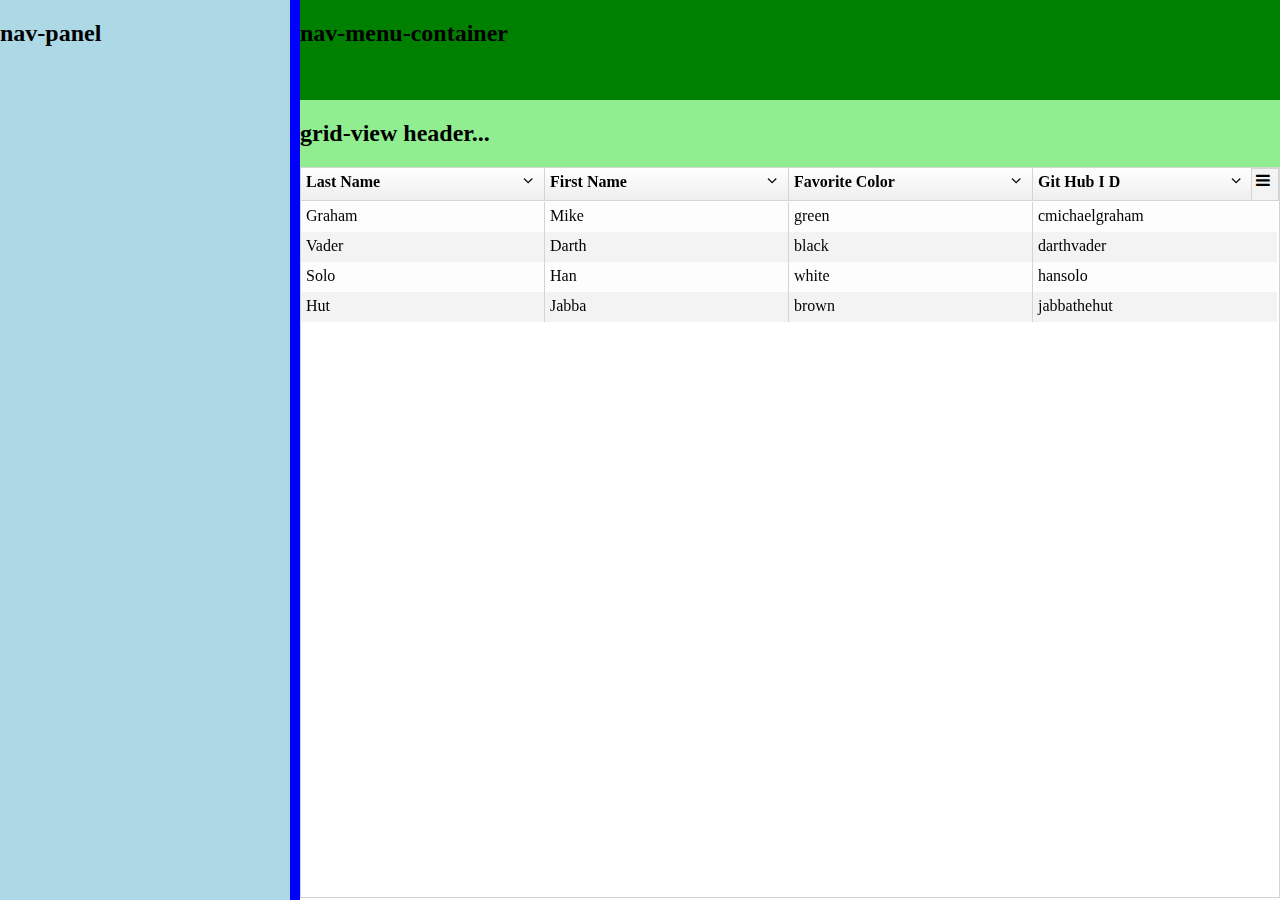
<file: ng-ui-grid-flexbox/index.html>
﻿<!DOCTYPE html>
<html ng-app="app">
<head>
    <title></title>
	<meta charset="utf-8" />
    
    <!-- angular ui grid styles -->
    <link href="bower_components/angular-ui-grid/ui-grid.min.css" rel="stylesheet" />

    <!-- app styles -->
    <link href="styles/app.css" rel="stylesheet" />

    <!-- angular js and angular ui grid scripts -->
    <script src="bower_components/angular/angular.min.js"></script>
    <script src="bower_components/angular-ui-grid/ui-grid.min.js"></script>

    <!-- app scripts -->
    <script src="content/app.module.js"></script>
    <script src="content/grid-viewmodel.js"></script>
</head>
<body>
    <div id="include-content" ng-include="'content/app.html'"></div>
</body>
</html>
</file>
<file: ng-ui-grid-flexbox/styles/app.css>
﻿html, body {
    margin: 0;
    padding: 0;
    width: 100%;
    height: 100%;
}

body {
    display: flex;
    flex-direction: row;
}

#include-content {
    display: flex;
    flex-direction: row;
    flex: 1;
}

.include-template {
    display: flex;
    flex-direction: row;
    flex: 1;
}

#nav-panel-container {
    display: flex;
    flex-direction: row;
    width: 300px;
    min-width: 100px;
}

#nav-panel {
    flex: 1;
    background-color:lightblue;
}

#nav-panel-slider {
    width: 10px;
    background-color:blue;
}

#body-container {
    display: flex;
    flex-direction: column;
    flex: 1;
    min-width: 100px;
}

#nav-menu-container {
    height: 100px;
    min-height: 50px;
    background-color: green;
}

#body-container-grid {
    display: flex;
    flex-direction: column;
    flex: 1;
    min-height: 100px;
}

#grid-view {
    display: flex;
    flex-direction: column;
    flex: 1;
}

#grid-view-header {
    background-color: lightgreen;
}

#grid-view-body {
    position: relative;
    flex: 1;
    background-color: white;
}

#grid-view-grid {
    position: absolute;
    top: 0;
    left: 0;
    right: 0px;
    bottom: 2px;
}
</file>
<file: ng-ui-grid-flexbox/bower_components/angular-ui-grid/ui-grid.min.css>
/*!
 * ui-grid - v3.0.7 - 2015-10-06
 * Copyright (c) 2015 ; License: MIT 
 */#ui-grid-twbs #ui-grid-twbs .form-horizontal .form-group:before,#ui-grid-twbs #ui-grid-twbs .form-horizontal .form-group:after,#ui-grid-twbs #ui-grid-twbs .btn-toolbar:before,#ui-grid-twbs #ui-grid-twbs .btn-toolbar:after,#ui-grid-twbs #ui-grid-twbs .btn-group-vertical>.btn-group:before,#ui-grid-twbs #ui-grid-twbs .btn-group-vertical>.btn-group:after{content:" ";display:table}#ui-grid-twbs #ui-grid-twbs .form-horizontal .form-group:after,#ui-grid-twbs #ui-grid-twbs .btn-toolbar:after,#ui-grid-twbs #ui-grid-twbs .btn-group-vertical>.btn-group:after{clear:both}.ui-grid{border:1px solid #d4d4d4;box-sizing:content-box;-webkit-border-radius:0;-moz-border-radius:0;border-radius:0;-webkit-transform:translateZ(0);-moz-transform:translateZ(0);-o-transform:translateZ(0);-ms-transform:translateZ(0);transform:translateZ(0)}.ui-grid-vertical-bar{position:absolute;right:0;width:0}.ui-grid-header-cell:not(:last-child) .ui-grid-vertical-bar,.ui-grid-cell:not(:last-child) .ui-grid-vertical-bar{width:1px}.ui-grid-scrollbar-placeholder{background-color:transparent}.ui-grid-header-cell:not(:last-child) .ui-grid-vertical-bar{background-color:#d4d4d4}.ui-grid-cell:not(:last-child) .ui-grid-vertical-bar{background-color:#d4d4d4}.ui-grid-header-cell:last-child .ui-grid-vertical-bar{right:-1px;width:1px;background-color:#d4d4d4}.ui-grid-clearfix:before,.ui-grid-clearfix:after{content:"";display:table}.ui-grid-clearfix:after{clear:both}.ui-grid-invisible{visibility:hidden}.ui-grid-contents-wrapper{position:relative;height:100%;width:100%}.ui-grid-sr-only{position:absolute;width:1px;height:1px;margin:-1px;padding:0;overflow:hidden;clip:rect(0, 0, 0, 0);border:0}.ui-grid-top-panel-background{background:#f3f3f3;background:-webkit-gradient(linear, left bottom, left top, color-stop(0, #eee), color-stop(1, #fff));background:-ms-linear-gradient(bottom, #eee, #fff);background:-moz-linear-gradient(center bottom, #eee 0, #fff 100%);background:-o-linear-gradient(#fff, #eee);filter:progid:DXImageTransform.Microsoft.gradient(startColorstr='#ffffff', endColorstr='#eeeeee', GradientType=0)}.ui-grid-header{border-bottom:1px solid #d4d4d4;box-sizing:border-box}.ui-grid-top-panel{position:relative;overflow:hidden;font-weight:bold;background:#f3f3f3;background:-webkit-gradient(linear, left bottom, left top, color-stop(0, #eee), color-stop(1, #fff));background:-ms-linear-gradient(bottom, #eee, #fff);background:-moz-linear-gradient(center bottom, #eee 0, #fff 100%);background:-o-linear-gradient(#fff, #eee);filter:progid:DXImageTransform.Microsoft.gradient(startColorstr='#ffffff', endColorstr='#eeeeee', GradientType=0);-webkit-border-top-right-radius:-1px;-webkit-border-bottom-right-radius:0;-webkit-border-bottom-left-radius:0;-webkit-border-top-left-radius:-1px;-moz-border-radius-topright:-1px;-moz-border-radius-bottomright:0;-moz-border-radius-bottomleft:0;-moz-border-radius-topleft:-1px;border-top-right-radius:-1px;border-bottom-right-radius:0;border-bottom-left-radius:0;border-top-left-radius:-1px;-moz-background-clip:padding-box;-webkit-background-clip:padding-box;background-clip:padding-box}.ui-grid-header-viewport{overflow:hidden}.ui-grid-header-canvas:before,.ui-grid-header-canvas:after{content:"";display:table;line-height:0}.ui-grid-header-canvas:after{clear:both}.ui-grid-header-cell-wrapper{position:relative;display:table;box-sizing:border-box;height:100%}.ui-grid-header-cell-row{display:table-row;position:relative}.ui-grid-header-cell{position:relative;box-sizing:border-box;background-color:inherit;border-right:1px solid;border-color:#d4d4d4;display:table-cell;-webkit-user-select:none;-moz-user-select:none;-ms-user-select:none;user-select:none;width:0}.ui-grid-header-cell:last-child{border-right:0}.ui-grid-header-cell .sortable{cursor:pointer}.ui-grid-header-cell .ui-grid-sort-priority-number{margin-left:-8px}.ui-grid-header .ui-grid-vertical-bar{top:0;bottom:0}.ui-grid-column-menu-button{position:absolute;right:1px;top:0}.ui-grid-column-menu-button .ui-grid-icon-angle-down{vertical-align:sub}.ui-grid-column-menu-button-last-col{margin-right:25px}.ui-grid-column-menu{position:absolute}.ui-grid-column-menu .ui-grid-menu .ui-grid-menu-mid.ng-hide-add,.ui-grid-column-menu .ui-grid-menu .ui-grid-menu-mid.ng-hide-remove{-webkit-transition:all .05s linear;-moz-transition:all .05s linear;-o-transition:all .05s linear;transition:all .05s linear;display:block !important}.ui-grid-column-menu .ui-grid-menu .ui-grid-menu-mid.ng-hide-add.ng-hide-add-active,.ui-grid-column-menu .ui-grid-menu .ui-grid-menu-mid.ng-hide-remove{-webkit-transform:translateY(-100%);-moz-transform:translateY(-100%);-o-transform:translateY(-100%);-ms-transform:translateY(-100%);transform:translateY(-100%)}.ui-grid-column-menu .ui-grid-menu .ui-grid-menu-mid.ng-hide-add,.ui-grid-column-menu .ui-grid-menu .ui-grid-menu-mid.ng-hide-remove.ng-hide-remove-active{-webkit-transform:translateY(0);-moz-transform:translateY(0);-o-transform:translateY(0);-ms-transform:translateY(0);transform:translateY(0)}.ui-grid-menu-button .ui-grid-menu .ui-grid-menu-mid.ng-hide-add,.ui-grid-menu-button .ui-grid-menu .ui-grid-menu-mid.ng-hide-remove{-webkit-transition:all .05s linear;-moz-transition:all .05s linear;-o-transition:all .05s linear;transition:all .05s linear;display:block !important}.ui-grid-menu-button .ui-grid-menu .ui-grid-menu-mid.ng-hide-add.ng-hide-add-active,.ui-grid-menu-button .ui-grid-menu .ui-grid-menu-mid.ng-hide-remove{-webkit-transform:translateY(-100%);-moz-transform:translateY(-100%);-o-transform:translateY(-100%);-ms-transform:translateY(-100%);transform:translateY(-100%)}.ui-grid-menu-button .ui-grid-menu .ui-grid-menu-mid.ng-hide-add,.ui-grid-menu-button .ui-grid-menu .ui-grid-menu-mid.ng-hide-remove.ng-hide-remove-active{-webkit-transform:translateY(0);-moz-transform:translateY(0);-o-transform:translateY(0);-ms-transform:translateY(0);transform:translateY(0)}.ui-grid-filter-container{padding:4px 10px;position:relative}.ui-grid-filter-container .ui-grid-filter-button{position:absolute;top:0;bottom:0;right:0}.ui-grid-filter-container .ui-grid-filter-button [class^="ui-grid-icon"]{position:absolute;top:50%;line-height:32px;margin-top:-16px;right:10px;opacity:.66}.ui-grid-filter-container .ui-grid-filter-button [class^="ui-grid-icon"]:hover{opacity:1}.ui-grid-filter-container .ui-grid-filter-button-select{position:absolute;top:0;bottom:0;right:0}.ui-grid-filter-container .ui-grid-filter-button-select [class^="ui-grid-icon"]{position:absolute;top:50%;line-height:32px;margin-top:-16px;right:0;opacity:.66}.ui-grid-filter-container .ui-grid-filter-button-select [class^="ui-grid-icon"]:hover{opacity:1}input[type="text"].ui-grid-filter-input{padding:0;margin:0;border:0;width:100%;border:1px solid #d4d4d4;-webkit-border-top-right-radius:0;-webkit-border-bottom-right-radius:0;-webkit-border-bottom-left-radius:0;-webkit-border-top-left-radius:0;-moz-border-radius-topright:0;-moz-border-radius-bottomright:0;-moz-border-radius-bottomleft:0;-moz-border-radius-topleft:0;border-top-right-radius:0;border-bottom-right-radius:0;border-bottom-left-radius:0;border-top-left-radius:0;-moz-background-clip:padding-box;-webkit-background-clip:padding-box;background-clip:padding-box}input[type="text"].ui-grid-filter-input:hover{border:1px solid #d4d4d4}select.ui-grid-filter-select{padding:0;margin:0;border:0;width:90%;border:1px solid #d4d4d4;-webkit-border-top-right-radius:0;-webkit-border-bottom-right-radius:0;-webkit-border-bottom-left-radius:0;-webkit-border-top-left-radius:0;-moz-border-radius-topright:0;-moz-border-radius-bottomright:0;-moz-border-radius-bottomleft:0;-moz-border-radius-topleft:0;border-top-right-radius:0;border-bottom-right-radius:0;border-bottom-left-radius:0;border-top-left-radius:0;-moz-background-clip:padding-box;-webkit-background-clip:padding-box;background-clip:padding-box}select.ui-grid-filter-select:hover{border:1px solid #d4d4d4}.ui-grid-filter-cancel-button-hidden select.ui-grid-filter-select{width:100%}.ui-grid-render-container{position:inherit;-webkit-border-top-right-radius:0;-webkit-border-bottom-right-radius:0;-webkit-border-bottom-left-radius:0;-webkit-border-top-left-radius:0;-moz-border-radius-topright:0;-moz-border-radius-bottomright:0;-moz-border-radius-bottomleft:0;-moz-border-radius-topleft:0;border-top-right-radius:0;border-bottom-right-radius:0;border-bottom-left-radius:0;border-top-left-radius:0;-moz-background-clip:padding-box;-webkit-background-clip:padding-box;background-clip:padding-box}.ui-grid-render-container:focus{outline:none}.ui-grid-viewport{min-height:20px;position:relative;overflow-y:scroll;-webkit-overflow-scrolling:touch}.ui-grid-viewport:focus{outline:none !important}.ui-grid-canvas{position:relative;padding-top:1px}.ui-grid-row:nth-child(odd) .ui-grid-cell{background-color:#fdfdfd}.ui-grid-row:nth-child(even) .ui-grid-cell{background-color:#f3f3f3}.ui-grid-row:last-child .ui-grid-cell{border-bottom-color:#d4d4d4;border-bottom-style:solid}.ui-grid-no-row-overlay{position:absolute;top:0;bottom:0;left:0;right:0;margin:10%;background:#f3f3f3;background:-webkit-gradient(linear, left bottom, left top, color-stop(0, #eee), color-stop(1, #fff));background:-ms-linear-gradient(bottom, #eee, #fff);background:-moz-linear-gradient(center bottom, #eee 0, #fff 100%);background:-o-linear-gradient(#fff, #eee);filter:progid:DXImageTransform.Microsoft.gradient(startColorstr='#ffffff', endColorstr='#eeeeee', GradientType=0);-webkit-border-top-right-radius:0;-webkit-border-bottom-right-radius:0;-webkit-border-bottom-left-radius:0;-webkit-border-top-left-radius:0;-moz-border-radius-topright:0;-moz-border-radius-bottomright:0;-moz-border-radius-bottomleft:0;-moz-border-radius-topleft:0;border-top-right-radius:0;border-bottom-right-radius:0;border-bottom-left-radius:0;border-top-left-radius:0;-moz-background-clip:padding-box;-webkit-background-clip:padding-box;background-clip:padding-box;border:1px solid #d4d4d4;font-size:2em;text-align:center}.ui-grid-no-row-overlay>*{position:absolute;display:table;margin:auto 0;width:100%;top:0;bottom:0;left:0;right:0;opacity:.66}.ui-grid-cell{overflow:hidden;float:left;background-color:inherit;border-right:1px solid;border-color:#d4d4d4;box-sizing:border-box}.ui-grid-cell:last-child{border-right:0}.ui-grid-cell-contents{padding:5px;-moz-box-sizing:border-box;-webkit-box-sizing:border-box;box-sizing:border-box;white-space:nowrap;-ms-text-overflow:ellipsis;-o-text-overflow:ellipsis;text-overflow:ellipsis;overflow:hidden;height:100%}.ui-grid-cell-contents-hidden{visibility:hidden;width:0;height:0;display:none}.ui-grid-row .ui-grid-cell.ui-grid-row-header-cell{background-color:#f0f0ee;border-bottom:solid 1px #d4d4d4}.ui-grid-footer-panel-background{background:#f3f3f3;background:-webkit-gradient(linear, left bottom, left top, color-stop(0, #eee), color-stop(1, #fff));background:-ms-linear-gradient(bottom, #eee, #fff);background:-moz-linear-gradient(center bottom, #eee 0, #fff 100%);background:-o-linear-gradient(#fff, #eee);filter:progid:DXImageTransform.Microsoft.gradient(startColorstr='#ffffff', endColorstr='#eeeeee', GradientType=0)}.ui-grid-footer-panel{position:relative;border-bottom:1px solid #d4d4d4;border-top:1px solid #d4d4d4;overflow:hidden;font-weight:bold;background:#f3f3f3;background:-webkit-gradient(linear, left bottom, left top, color-stop(0, #eee), color-stop(1, #fff));background:-ms-linear-gradient(bottom, #eee, #fff);background:-moz-linear-gradient(center bottom, #eee 0, #fff 100%);background:-o-linear-gradient(#fff, #eee);filter:progid:DXImageTransform.Microsoft.gradient(startColorstr='#ffffff', endColorstr='#eeeeee', GradientType=0);-webkit-border-top-right-radius:-1px;-webkit-border-bottom-right-radius:0;-webkit-border-bottom-left-radius:0;-webkit-border-top-left-radius:-1px;-moz-border-radius-topright:-1px;-moz-border-radius-bottomright:0;-moz-border-radius-bottomleft:0;-moz-border-radius-topleft:-1px;border-top-right-radius:-1px;border-bottom-right-radius:0;border-bottom-left-radius:0;border-top-left-radius:-1px;-moz-background-clip:padding-box;-webkit-background-clip:padding-box;background-clip:padding-box}.ui-grid-grid-footer{float:left;width:100%}.ui-grid-footer-viewport{overflow:hidden}.ui-grid-footer-canvas{position:relative}.ui-grid-footer-canvas:before,.ui-grid-footer-canvas:after{content:"";display:table;line-height:0}.ui-grid-footer-canvas:after{clear:both}.ui-grid-footer-cell-wrapper{position:relative;display:table;box-sizing:border-box;height:100%}.ui-grid-footer-cell-row{display:table-row}.ui-grid-footer-cell{overflow:hidden;background-color:inherit;border-right:1px solid;border-color:#d4d4d4;box-sizing:border-box;display:table-cell}.ui-grid-footer-cell:last-child{border-right:0}input[type="text"].ui-grid-filter-input{padding:0;margin:0;border:0;width:100%;border:1px solid #d4d4d4;-webkit-border-top-right-radius:0;-webkit-border-bottom-right-radius:0;-webkit-border-bottom-left-radius:0;-webkit-border-top-left-radius:0;-moz-border-radius-topright:0;-moz-border-radius-bottomright:0;-moz-border-radius-bottomleft:0;-moz-border-radius-topleft:0;border-top-right-radius:0;border-bottom-right-radius:0;border-bottom-left-radius:0;border-top-left-radius:0;-moz-background-clip:padding-box;-webkit-background-clip:padding-box;background-clip:padding-box}input[type="text"].ui-grid-filter-input:hover{border:1px solid #d4d4d4}.ui-grid-menu-button{z-index:2;position:absolute;right:0;top:0;background:#f3f3f3;border:1px solid #d4d4d4;cursor:pointer;height:31px;font-weight:normal}.ui-grid-menu-button .ui-grid-icon-container{margin-top:3px}.ui-grid-menu-button .ui-grid-menu{right:0}.ui-grid-menu-button .ui-grid-menu .ui-grid-menu-mid{overflow:scroll;max-height:300px;border:1px solid #d4d4d4}.ui-grid-menu{z-index:2;position:absolute;padding:0 10px 20px 10px;cursor:pointer;box-sizing:border-box}.ui-grid-menu .ui-grid-menu-inner{background:#f3f3f3;border:1px solid #d4d4d4;position:relative;white-space:nowrap;-webkit-border-radius:0;-moz-border-radius:0;border-radius:0;-webkit-box-shadow:0 10px 20px rgba(0, 0, 0, 0.2), inset 0 12px 12px -14px rgba(0, 0, 0, 0.2);-moz-box-shadow:0 10px 20px rgba(0, 0, 0, 0.2), inset 0 12px 12px -14px rgba(0, 0, 0, 0.2);box-shadow:0 10px 20px rgba(0, 0, 0, 0.2), inset 0 12px 12px -14px rgba(0, 0, 0, 0.2)}.ui-grid-menu .ui-grid-menu-inner .ui-grid-menu-close-button{position:absolute;right:0;top:0;display:inline-block;margin-bottom:0;font-weight:normal;text-align:center;vertical-align:middle;touch-action:manipulation;cursor:pointer;background-image:none;border:1px solid transparent;white-space:nowrap;padding:6px 12px;font-size:14px;line-height:1.42857143;border-radius:4px;-webkit-user-select:none;-moz-user-select:none;-ms-user-select:none;user-select:none;padding:1px 1px;font-size:10px;line-height:1;border-radius:2px;color:transparent;background-color:transparent;border-color:transparent}.ui-grid-menu .ui-grid-menu-inner .ui-grid-menu-close-button:focus,.ui-grid-menu .ui-grid-menu-inner .ui-grid-menu-close-button:active:focus,.ui-grid-menu .ui-grid-menu-inner .ui-grid-menu-close-button.active:focus,.ui-grid-menu .ui-grid-menu-inner .ui-grid-menu-close-button.focus,.ui-grid-menu .ui-grid-menu-inner .ui-grid-menu-close-button:active.focus,.ui-grid-menu .ui-grid-menu-inner .ui-grid-menu-close-button.active.focus{outline:thin dotted;outline:5px auto -webkit-focus-ring-color;outline-offset:-2px}.ui-grid-menu .ui-grid-menu-inner .ui-grid-menu-close-button:hover,.ui-grid-menu .ui-grid-menu-inner .ui-grid-menu-close-button:focus,.ui-grid-menu .ui-grid-menu-inner .ui-grid-menu-close-button.focus{color:#333;text-decoration:none}.ui-grid-menu .ui-grid-menu-inner .ui-grid-menu-close-button:active,.ui-grid-menu .ui-grid-menu-inner .ui-grid-menu-close-button.active{outline:0;background-image:none;-webkit-box-shadow:inset 0 3px 5px rgba(0,0,0,0.125);box-shadow:inset 0 3px 5px rgba(0,0,0,0.125)}.ui-grid-menu .ui-grid-menu-inner .ui-grid-menu-close-button.disabled,.ui-grid-menu .ui-grid-menu-inner .ui-grid-menu-close-button[disabled],fieldset[disabled] .ui-grid-menu .ui-grid-menu-inner .ui-grid-menu-close-button{cursor:not-allowed;opacity:.65;filter:alpha(opacity=65);-webkit-box-shadow:none;box-shadow:none}a.ui-grid-menu .ui-grid-menu-inner .ui-grid-menu-close-button.disabled,fieldset[disabled] a.ui-grid-menu .ui-grid-menu-inner .ui-grid-menu-close-button{pointer-events:none}.ui-grid-menu .ui-grid-menu-inner .ui-grid-menu-close-button:focus,.ui-grid-menu .ui-grid-menu-inner .ui-grid-menu-close-button.focus{color:transparent;background-color:rgba(0,0,0,0);border-color:rgba(0,0,0,0)}.ui-grid-menu .ui-grid-menu-inner .ui-grid-menu-close-button:hover{color:transparent;background-color:rgba(0,0,0,0);border-color:rgba(0,0,0,0)}.ui-grid-menu .ui-grid-menu-inner .ui-grid-menu-close-button:active,.ui-grid-menu .ui-grid-menu-inner .ui-grid-menu-close-button.active,.open>.dropdown-toggle.ui-grid-menu .ui-grid-menu-inner .ui-grid-menu-close-button{color:transparent;background-color:rgba(0,0,0,0);border-color:rgba(0,0,0,0)}.ui-grid-menu .ui-grid-menu-inner .ui-grid-menu-close-button:active:hover,.ui-grid-menu .ui-grid-menu-inner .ui-grid-menu-close-button.active:hover,.open>.dropdown-toggle.ui-grid-menu .ui-grid-menu-inner .ui-grid-menu-close-button:hover,.ui-grid-menu .ui-grid-menu-inner .ui-grid-menu-close-button:active:focus,.ui-grid-menu .ui-grid-menu-inner .ui-grid-menu-close-button.active:focus,.open>.dropdown-toggle.ui-grid-menu .ui-grid-menu-inner .ui-grid-menu-close-button:focus,.ui-grid-menu .ui-grid-menu-inner .ui-grid-menu-close-button:active.focus,.ui-grid-menu .ui-grid-menu-inner .ui-grid-menu-close-button.active.focus,.open>.dropdown-toggle.ui-grid-menu .ui-grid-menu-inner .ui-grid-menu-close-button.focus{color:transparent;background-color:rgba(0,0,0,0);border-color:rgba(0,0,0,0)}.ui-grid-menu .ui-grid-menu-inner .ui-grid-menu-close-button:active,.ui-grid-menu .ui-grid-menu-inner .ui-grid-menu-close-button.active,.open>.dropdown-toggle.ui-grid-menu .ui-grid-menu-inner .ui-grid-menu-close-button{background-image:none}.ui-grid-menu .ui-grid-menu-inner .ui-grid-menu-close-button.disabled,.ui-grid-menu .ui-grid-menu-inner .ui-grid-menu-close-button[disabled],fieldset[disabled] .ui-grid-menu .ui-grid-menu-inner .ui-grid-menu-close-button,.ui-grid-menu .ui-grid-menu-inner .ui-grid-menu-close-button.disabled:hover,.ui-grid-menu .ui-grid-menu-inner .ui-grid-menu-close-button[disabled]:hover,fieldset[disabled] .ui-grid-menu .ui-grid-menu-inner .ui-grid-menu-close-button:hover,.ui-grid-menu .ui-grid-menu-inner .ui-grid-menu-close-button.disabled:focus,.ui-grid-menu .ui-grid-menu-inner .ui-grid-menu-close-button[disabled]:focus,fieldset[disabled] .ui-grid-menu .ui-grid-menu-inner .ui-grid-menu-close-button:focus,.ui-grid-menu .ui-grid-menu-inner .ui-grid-menu-close-button.disabled.focus,.ui-grid-menu .ui-grid-menu-inner .ui-grid-menu-close-button[disabled].focus,fieldset[disabled] .ui-grid-menu .ui-grid-menu-inner .ui-grid-menu-close-button.focus,.ui-grid-menu .ui-grid-menu-inner .ui-grid-menu-close-button.disabled:active,.ui-grid-menu .ui-grid-menu-inner .ui-grid-menu-close-button[disabled]:active,fieldset[disabled] .ui-grid-menu .ui-grid-menu-inner .ui-grid-menu-close-button:active,.ui-grid-menu .ui-grid-menu-inner .ui-grid-menu-close-button.disabled.active,.ui-grid-menu .ui-grid-menu-inner .ui-grid-menu-close-button[disabled].active,fieldset[disabled] .ui-grid-menu .ui-grid-menu-inner .ui-grid-menu-close-button.active{background-color:transparent;border-color:transparent}.ui-grid-menu .ui-grid-menu-inner .ui-grid-menu-close-button .badge{color:transparent;background-color:transparent}.ui-grid-menu .ui-grid-menu-inner .ui-grid-menu-close-button>i{opacity:.75;color:black}.ui-grid-menu .ui-grid-menu-inner ul{margin:0;padding:0;list-style-type:none}.ui-grid-menu .ui-grid-menu-inner ul li{padding:0}.ui-grid-menu .ui-grid-menu-inner ul li button{min-width:100%;padding:8px;text-align:left;background:transparent;border:none}.ui-grid-menu .ui-grid-menu-inner ul li button:hover,.ui-grid-menu .ui-grid-menu-inner ul li button:focus{-webkit-box-shadow:inset 0 0 14px rgba(0,0,0,0.2);-moz-box-shadow:inset 0 0 14px rgba(0,0,0,0.2);box-shadow:inset 0 0 14px rgba(0,0,0,0.2)}.ui-grid-menu .ui-grid-menu-inner ul li button.ui-grid-menu-item-active{-webkit-box-shadow:inset 0 0 14px rgba(0,0,0,0.2);-moz-box-shadow:inset 0 0 14px rgba(0,0,0,0.2);box-shadow:inset 0 0 14px rgba(0,0,0,0.2);background-color:#cecece}.ui-grid-menu .ui-grid-menu-inner ul li:not(:last-child)>button{border-bottom:1px solid #d4d4d4}.ui-grid-sortarrow{right:5px;position:absolute;width:20px;top:0;bottom:0;background-position:center}.ui-grid-sortarrow.down{-webkit-transform:rotate(180deg);-moz-transform:rotate(180deg);-o-transform:rotate(180deg);-ms-transform:rotate(180deg);transform:rotate(180deg)}@font-face{font-family:'ui-grid';src:url('ui-grid.eot');src:url('ui-grid.eot#iefix') format('embedded-opentype'),url('ui-grid.woff') format('woff'),url('ui-grid.ttf') format('truetype'),url('ui-grid.svg?#ui-grid') format('svg');font-weight:normal;font-style:normal}[class^="ui-grid-icon"]:before,[class*=" ui-grid-icon"]:before{font-family:"ui-grid";font-style:normal;font-weight:normal;speak:none;display:inline-block;text-decoration:inherit;width:1em;margin-right:.2em;text-align:center;font-variant:normal;text-transform:none;line-height:1em;margin-left:.2em}.ui-grid-icon-blank::before{width:1em;content:' '}.ui-grid[dir=rtl] .ui-grid-header-cell,.ui-grid[dir=rtl] .ui-grid-footer-cell,.ui-grid[dir=rtl] .ui-grid-cell{float:right !important}.ui-grid[dir=rtl] .ui-grid-column-menu-button{position:absolute;left:1px;top:0;right:inherit}.ui-grid[dir=rtl] .ui-grid-cell:first-child,.ui-grid[dir=rtl] .ui-grid-header-cell:first-child,.ui-grid[dir=rtl] .ui-grid-footer-cell:first-child{border-right:0}.ui-grid[dir=rtl] .ui-grid-cell:last-child,.ui-grid[dir=rtl] .ui-grid-header-cell:last-child{border-right:1px solid #d4d4d4;border-left:0}.ui-grid[dir=rtl] .ui-grid-header-cell:first-child .ui-grid-vertical-bar,.ui-grid[dir=rtl] .ui-grid-footer-cell:first-child .ui-grid-vertical-bar,.ui-grid[dir=rtl] .ui-grid-cell:first-child .ui-grid-vertical-bar{width:0}.ui-grid[dir=rtl] .ui-grid-menu-button{z-index:2;position:absolute;left:0;right:auto;background:#f3f3f3;border:1px solid #d4d4d4;cursor:pointer;min-height:27px;font-weight:normal}.ui-grid[dir=rtl] .ui-grid-menu-button .ui-grid-menu{left:0;right:auto}.ui-grid[dir=rtl] .ui-grid-filter-container .ui-grid-filter-button{right:initial;left:0}.ui-grid[dir=rtl] .ui-grid-filter-container .ui-grid-filter-button [class^="ui-grid-icon"]{right:initial;left:10px}.ui-grid-animate-spin{-moz-animation:ui-grid-spin 2s infinite linear;-o-animation:ui-grid-spin 2s infinite linear;-webkit-animation:ui-grid-spin 2s infinite linear;animation:ui-grid-spin 2s infinite linear;display:inline-block}@-moz-keyframes ui-grid-spin{0%{-moz-transform:rotate(0deg);-o-transform:rotate(0deg);-webkit-transform:rotate(0deg);transform:rotate(0deg)}100%{-moz-transform:rotate(359deg);-o-transform:rotate(359deg);-webkit-transform:rotate(359deg);transform:rotate(359deg)}}@-webkit-keyframes ui-grid-spin{0%{-moz-transform:rotate(0deg);-o-transform:rotate(0deg);-webkit-transform:rotate(0deg);transform:rotate(0deg)}100%{-moz-transform:rotate(359deg);-o-transform:rotate(359deg);-webkit-transform:rotate(359deg);transform:rotate(359deg)}}@-o-keyframes ui-grid-spin{0%{-moz-transform:rotate(0deg);-o-transform:rotate(0deg);-webkit-transform:rotate(0deg);transform:rotate(0deg)}100%{-moz-transform:rotate(359deg);-o-transform:rotate(359deg);-webkit-transform:rotate(359deg);transform:rotate(359deg)}}@-ms-keyframes ui-grid-spin{0%{-moz-transform:rotate(0deg);-o-transform:rotate(0deg);-webkit-transform:rotate(0deg);transform:rotate(0deg)}100%{-moz-transform:rotate(359deg);-o-transform:rotate(359deg);-webkit-transform:rotate(359deg);transform:rotate(359deg)}}@keyframes ui-grid-spin{0%{-moz-transform:rotate(0deg);-o-transform:rotate(0deg);-webkit-transform:rotate(0deg);transform:rotate(0deg)}100%{-moz-transform:rotate(359deg);-o-transform:rotate(359deg);-webkit-transform:rotate(359deg);transform:rotate(359deg)}}#ui-grid-twbs #ui-grid-twbs .form-horizontal .form-group:before,#ui-grid-twbs #ui-grid-twbs .form-horizontal .form-group:after,#ui-grid-twbs #ui-grid-twbs .btn-toolbar:before,#ui-grid-twbs #ui-grid-twbs .btn-toolbar:after,#ui-grid-twbs #ui-grid-twbs .btn-group-vertical>.btn-group:before,#ui-grid-twbs #ui-grid-twbs .btn-group-vertical>.btn-group:after{content:" ";display:table}#ui-grid-twbs #ui-grid-twbs .form-horizontal .form-group:after,#ui-grid-twbs #ui-grid-twbs .btn-toolbar:after,#ui-grid-twbs #ui-grid-twbs .btn-group-vertical>.btn-group:after{clear:both}.ui-grid-cell-focus{outline:0;background-color:#b3c4c7}.ui-grid-focuser{position:absolute;left:0;top:0;z-index:-1;width:100%;height:100%}.ui-grid-focuser:focus{border-color:#66afe9;outline:0;-webkit-box-shadow:inset 0 1px 1px rgba(0,0,0,.075), 0 0 8px rgba(102, 175, 233, 0.6);box-shadow:inset 0 1px 1px rgba(0,0,0,.075), 0 0 8px rgba(102, 175, 233, 0.6)}.ui-grid-offscreen{display:block;position:absolute;left:-10000px;top:-10000px;clip:rect(0, 0, 0, 0)}div.ui-grid-cell input{border-radius:inherit;padding:0;width:100%;color:inherit;height:auto;font:inherit;outline:none}div.ui-grid-cell input:focus{color:inherit;outline:none}div.ui-grid-cell input[type="checkbox"]{margin:9px 0 0 6px;width:auto}div.ui-grid-cell input.ng-invalid{border:1px solid #fc8f8f}div.ui-grid-cell input.ng-valid{border:1px solid #d4d4d4}.expandableRow .ui-grid-row:nth-child(odd) .ui-grid-cell{background-color:#fdfdfd}.expandableRow .ui-grid-row:nth-child(even) .ui-grid-cell{background-color:#f3f3f3}.ui-grid-cell.ui-grid-disable-selection.ui-grid-row-header-cell{pointer-events:none}.ui-grid-expandable-buttons-cell i{pointer-events:all}.scrollFiller{float:left;border:1px solid #d4d4d4}.ui-grid-tree-header-row{font-weight:bold !important}.movingColumn{position:absolute;top:0;border:1px solid #d4d4d4;box-shadow:inset 0 0 14px rgba(0,0,0,0.2)}.movingColumn .ui-grid-icon-angle-down{display:none}#ui-grid-twbs #ui-grid-twbs .form-horizontal .form-group:before,#ui-grid-twbs #ui-grid-twbs .form-horizontal .form-group:after,#ui-grid-twbs #ui-grid-twbs .btn-toolbar:before,#ui-grid-twbs #ui-grid-twbs .btn-toolbar:after,#ui-grid-twbs #ui-grid-twbs .btn-group-vertical>.btn-group:before,#ui-grid-twbs #ui-grid-twbs .btn-group-vertical>.btn-group:after{content:" ";display:table}#ui-grid-twbs #ui-grid-twbs .form-horizontal .form-group:after,#ui-grid-twbs #ui-grid-twbs .btn-toolbar:after,#ui-grid-twbs #ui-grid-twbs .btn-group-vertical>.btn-group:after{clear:both}.ui-grid-pager-panel{position:absolute;left:0;bottom:0;width:100%;padding-top:3px;padding-bottom:3px}.ui-grid-pager-container{float:left}.ui-grid-pager-control{margin-right:10px;margin-left:10px;min-width:135px;float:left}.ui-grid-pager-control button{height:25px;min-width:26px;display:inline-block;margin-bottom:0;font-weight:normal;text-align:center;vertical-align:middle;touch-action:manipulation;cursor:pointer;background-image:none;border:1px solid transparent;white-space:nowrap;padding:6px 12px;font-size:14px;line-height:1.42857143;border-radius:4px;-webkit-user-select:none;-moz-user-select:none;-ms-user-select:none;user-select:none;color:#eee;background-color:#f3f3f3;border-color:#ccc}.ui-grid-pager-control button:focus,.ui-grid-pager-control button:active:focus,.ui-grid-pager-control button.active:focus,.ui-grid-pager-control button.focus,.ui-grid-pager-control button:active.focus,.ui-grid-pager-control button.active.focus{outline:thin dotted;outline:5px auto -webkit-focus-ring-color;outline-offset:-2px}.ui-grid-pager-control button:hover,.ui-grid-pager-control button:focus,.ui-grid-pager-control button.focus{color:#333;text-decoration:none}.ui-grid-pager-control button:active,.ui-grid-pager-control button.active{outline:0;background-image:none;-webkit-box-shadow:inset 0 3px 5px rgba(0,0,0,0.125);box-shadow:inset 0 3px 5px rgba(0,0,0,0.125)}.ui-grid-pager-control button.disabled,.ui-grid-pager-control button[disabled],fieldset[disabled] .ui-grid-pager-control button{cursor:not-allowed;opacity:.65;filter:alpha(opacity=65);-webkit-box-shadow:none;box-shadow:none}a.ui-grid-pager-control button.disabled,fieldset[disabled] a.ui-grid-pager-control button{pointer-events:none}.ui-grid-pager-control button:focus,.ui-grid-pager-control button.focus{color:#eee;background-color:#dadada;border-color:#8c8c8c}.ui-grid-pager-control button:hover{color:#eee;background-color:#dadada;border-color:#adadad}.ui-grid-pager-control button:active,.ui-grid-pager-control button.active,.open>.dropdown-toggle.ui-grid-pager-control button{color:#eee;background-color:#dadada;border-color:#adadad}.ui-grid-pager-control button:active:hover,.ui-grid-pager-control button.active:hover,.open>.dropdown-toggle.ui-grid-pager-control button:hover,.ui-grid-pager-control button:active:focus,.ui-grid-pager-control button.active:focus,.open>.dropdown-toggle.ui-grid-pager-control button:focus,.ui-grid-pager-control button:active.focus,.ui-grid-pager-control button.active.focus,.open>.dropdown-toggle.ui-grid-pager-control button.focus{color:#eee;background-color:#c8c8c8;border-color:#8c8c8c}.ui-grid-pager-control button:active,.ui-grid-pager-control button.active,.open>.dropdown-toggle.ui-grid-pager-control button{background-image:none}.ui-grid-pager-control button.disabled,.ui-grid-pager-control button[disabled],fieldset[disabled] .ui-grid-pager-control button,.ui-grid-pager-control button.disabled:hover,.ui-grid-pager-control button[disabled]:hover,fieldset[disabled] .ui-grid-pager-control button:hover,.ui-grid-pager-control button.disabled:focus,.ui-grid-pager-control button[disabled]:focus,fieldset[disabled] .ui-grid-pager-control button:focus,.ui-grid-pager-control button.disabled.focus,.ui-grid-pager-control button[disabled].focus,fieldset[disabled] .ui-grid-pager-control button.focus,.ui-grid-pager-control button.disabled:active,.ui-grid-pager-control button[disabled]:active,fieldset[disabled] .ui-grid-pager-control button:active,.ui-grid-pager-control button.disabled.active,.ui-grid-pager-control button[disabled].active,fieldset[disabled] .ui-grid-pager-control button.active{background-color:#f3f3f3;border-color:#ccc}.ui-grid-pager-control button .badge{color:#f3f3f3;background-color:#eee}.ui-grid-pager-control input{display:block;width:100%;height:34px;padding:6px 12px;font-size:14px;line-height:1.42857143;color:#555;background-color:#fff;background-image:none;border:1px solid #ccc;border-radius:4px;-webkit-box-shadow:inset 0 1px 1px rgba(0,0,0,0.075);box-shadow:inset 0 1px 1px rgba(0,0,0,0.075);-webkit-transition:border-color ease-in-out .15s, box-shadow ease-in-out .15s;-o-transition:border-color ease-in-out .15s, box-shadow ease-in-out .15s;transition:border-color ease-in-out .15s, box-shadow ease-in-out .15s;height:30px;padding:5px 10px;font-size:12px;line-height:1.5;border-radius:3px;display:inline;height:26px;width:50px;vertical-align:top}.ui-grid-pager-control input:focus{border-color:#66afe9;outline:0;-webkit-box-shadow:inset 0 1px 1px rgba(0,0,0,.075), 0 0 8px rgba(102, 175, 233, 0.6);box-shadow:inset 0 1px 1px rgba(0,0,0,.075), 0 0 8px rgba(102, 175, 233, 0.6)}.ui-grid-pager-control input::-moz-placeholder{color:#999;opacity:1}.ui-grid-pager-control input:-ms-input-placeholder{color:#999}.ui-grid-pager-control input::-webkit-input-placeholder{color:#999}.ui-grid-pager-control input[disabled],.ui-grid-pager-control input[readonly],fieldset[disabled] .ui-grid-pager-control input{background-color:#eee;opacity:1}.ui-grid-pager-control input[disabled],fieldset[disabled] .ui-grid-pager-control input{cursor:not-allowed}textarea.ui-grid-pager-control input{height:auto}select.ui-grid-pager-control input{height:30px;line-height:30px}textarea.ui-grid-pager-control input,select[multiple].ui-grid-pager-control input{height:auto}.ui-grid-pager-control .ui-grid-pager-max-pages-number{vertical-align:bottom}.ui-grid-pager-control .ui-grid-pager-max-pages-number>*{vertical-align:middle}.ui-grid-pager-control .first-bar{width:10px;border-left:2px solid #4d4d4d;margin-top:-6px;height:12px;margin-left:-3px}.ui-grid-pager-control .first-triangle{width:0;height:0;border-style:solid;border-width:5px 8.7px 5px 0;border-color:transparent #4d4d4d transparent transparent;margin-left:2px}.ui-grid-pager-control .next-triangle{margin-left:1px}.ui-grid-pager-control .prev-triangle{margin-left:0}.ui-grid-pager-control .last-triangle{width:0;height:0;border-style:solid;border-width:5px 0 5px 8.7px;border-color:transparent transparent transparent #4d4d4d;margin-left:-1px}.ui-grid-pager-control .last-bar{width:10px;border-left:2px solid #4d4d4d;margin-top:-6px;height:12px;margin-left:1px}.ui-grid-pager-row-count-picker{float:left}.ui-grid-pager-row-count-picker select{display:block;width:100%;height:34px;padding:6px 12px;font-size:14px;line-height:1.42857143;color:#555;background-color:#fff;background-image:none;border:1px solid #ccc;border-radius:4px;-webkit-box-shadow:inset 0 1px 1px rgba(0,0,0,0.075);box-shadow:inset 0 1px 1px rgba(0,0,0,0.075);-webkit-transition:border-color ease-in-out .15s, box-shadow ease-in-out .15s;-o-transition:border-color ease-in-out .15s, box-shadow ease-in-out .15s;transition:border-color ease-in-out .15s, box-shadow ease-in-out .15s;height:30px;padding:5px 10px;font-size:12px;line-height:1.5;border-radius:3px;height:26px;width:67px;display:inline}.ui-grid-pager-row-count-picker select:focus{border-color:#66afe9;outline:0;-webkit-box-shadow:inset 0 1px 1px rgba(0,0,0,.075), 0 0 8px rgba(102, 175, 233, 0.6);box-shadow:inset 0 1px 1px rgba(0,0,0,.075), 0 0 8px rgba(102, 175, 233, 0.6)}.ui-grid-pager-row-count-picker select::-moz-placeholder{color:#999;opacity:1}.ui-grid-pager-row-count-picker select:-ms-input-placeholder{color:#999}.ui-grid-pager-row-count-picker select::-webkit-input-placeholder{color:#999}.ui-grid-pager-row-count-picker select[disabled],.ui-grid-pager-row-count-picker select[readonly],fieldset[disabled] .ui-grid-pager-row-count-picker select{background-color:#eee;opacity:1}.ui-grid-pager-row-count-picker select[disabled],fieldset[disabled] .ui-grid-pager-row-count-picker select{cursor:not-allowed}textarea.ui-grid-pager-row-count-picker select{height:auto}select.ui-grid-pager-row-count-picker select{height:30px;line-height:30px}textarea.ui-grid-pager-row-count-picker select,select[multiple].ui-grid-pager-row-count-picker select{height:auto}.ui-grid-pager-row-count-picker .ui-grid-pager-row-count-label{margin-top:3px}.ui-grid-pager-count-container{float:right;margin-top:4px;min-width:50px}.ui-grid-pager-count-container .ui-grid-pager-count{margin-right:10px;margin-left:10px;float:right}.ui-grid-pinned-container{position:absolute;display:inline;top:0}.ui-grid-pinned-container.ui-grid-pinned-container-left{float:left;left:0}.ui-grid-pinned-container.ui-grid-pinned-container-right{float:right;right:0}.ui-grid-pinned-container.ui-grid-pinned-container-left .ui-grid-header-cell:last-child{box-sizing:border-box;border-right:1px solid;border-width:1px;border-right-color:#aeaeae}.ui-grid-pinned-container.ui-grid-pinned-container-left .ui-grid-cell:last-child{box-sizing:border-box;border-right:1px solid;border-width:1px;border-right-color:#aeaeae}.ui-grid-pinned-container.ui-grid-pinned-container-left .ui-grid-header-cell:not(:last-child) .ui-grid-vertical-bar,.ui-grid-pinned-container .ui-grid-cell:not(:last-child) .ui-grid-vertical-bar{width:1px}.ui-grid-pinned-container.ui-grid-pinned-container-left .ui-grid-header-cell:not(:last-child) .ui-grid-vertical-bar{background-color:#d4d4d4}.ui-grid-pinned-container.ui-grid-pinned-container-left .ui-grid-cell:not(:last-child) .ui-grid-vertical-bar{background-color:#aeaeae}.ui-grid-pinned-container.ui-grid-pinned-container-left .ui-grid-header-cell:last-child .ui-grid-vertical-bar{right:-1px;width:1px;background-color:#aeaeae}.ui-grid-pinned-container.ui-grid-pinned-container-right .ui-grid-header-cell:first-child{box-sizing:border-box;border-left:1px solid;border-width:1px;border-left-color:#aeaeae}.ui-grid-pinned-container.ui-grid-pinned-container-right .ui-grid-cell:first-child{box-sizing:border-box;border-left:1px solid;border-width:1px;border-left-color:#aeaeae}.ui-grid-pinned-container.ui-grid-pinned-container-right .ui-grid-header-cell:not(:first-child) .ui-grid-vertical-bar,.ui-grid-pinned-container .ui-grid-cell:not(:first-child) .ui-grid-vertical-bar{width:1px}.ui-grid-pinned-container.ui-grid-pinned-container-right .ui-grid-header-cell:not(:first-child) .ui-grid-vertical-bar{background-color:#d4d4d4}.ui-grid-pinned-container.ui-grid-pinned-container-right .ui-grid-cell:not(:last-child) .ui-grid-vertical-bar{background-color:#aeaeae}.ui-grid-pinned-container.ui-grid-pinned-container-first .ui-grid-header-cell:first-child .ui-grid-vertical-bar{left:-1px;width:1px;background-color:#aeaeae}.ui-grid-column-resizer{top:0;bottom:0;width:5px;position:absolute;cursor:col-resize}.ui-grid-column-resizer.left{left:0}.ui-grid-column-resizer.right{right:0}.ui-grid-header-cell:last-child .ui-grid-column-resizer.right{border-right:1px solid #d4d4d4}.ui-grid[dir=rtl] .ui-grid-header-cell:last-child .ui-grid-column-resizer.right{border-right:0}.ui-grid[dir=rtl] .ui-grid-header-cell:last-child .ui-grid-column-resizer.left{border-left:1px solid #d4d4d4}.ui-grid.column-resizing{cursor:col-resize}.ui-grid.column-resizing .ui-grid-resize-overlay{position:absolute;top:0;height:100%;width:1px;background-color:#aeaeae}.ui-grid-row-saving .ui-grid-cell{color:#848484 !important}.ui-grid-row-dirty .ui-grid-cell{color:#610b38}.ui-grid-row-error .ui-grid-cell{color:#f00 !important}.ui-grid-row.ui-grid-row-selected>[ui-grid-row]>.ui-grid-cell{background-color:#c9dde1}.ui-grid-disable-selection{-webkit-touch-callout:none;-webkit-user-select:none;-khtml-user-select:none;-moz-user-select:none;-ms-user-select:none;user-select:none;cursor:default}.ui-grid-selection-row-header-buttons{cursor:pointer;opacity:.1}.ui-grid-selection-row-header-buttons.ui-grid-row-selected{opacity:1}.ui-grid-selection-row-header-buttons.ui-grid-all-selected{opacity:1}.ui-grid-tree-row-header-buttons.ui-grid-tree-header{cursor:pointer;opacity:1}.ui-grid-tree-header-row{font-weight:bold !important}.ui-grid-icon-plus-squared:before{content:'\c350'}.ui-grid-icon-minus-squared:before{content:'\c351'}.ui-grid-icon-search:before{content:'\c352'}.ui-grid-icon-cancel:before{content:'\c353'}.ui-grid-icon-info-circled:before{content:'\c354'}.ui-grid-icon-lock:before{content:'\c355'}.ui-grid-icon-lock-open:before{content:'\c356'}.ui-grid-icon-pencil:before{content:'\c357'}.ui-grid-icon-down-dir:before{content:'\c358'}.ui-grid-icon-up-dir:before{content:'\c359'}.ui-grid-icon-left-dir:before{content:'\c35a'}.ui-grid-icon-right-dir:before{content:'\c35b'}.ui-grid-icon-left-open:before{content:'\c35c'}.ui-grid-icon-right-open:before{content:'\c35d'}.ui-grid-icon-angle-down:before{content:'\c35e'}.ui-grid-icon-filter:before{content:'\c35f'}.ui-grid-icon-sort-alt-up:before{content:'\c360'}.ui-grid-icon-sort-alt-down:before{content:'\c361'}.ui-grid-icon-ok:before{content:'\c362'}.ui-grid-icon-menu:before{content:'\c363'}.ui-grid-icon-indent-left:before{content:'\e800'}.ui-grid-icon-indent-right:before{content:'\e801'}.ui-grid-icon-spin5:before{content:'\ea61'}
</file>
